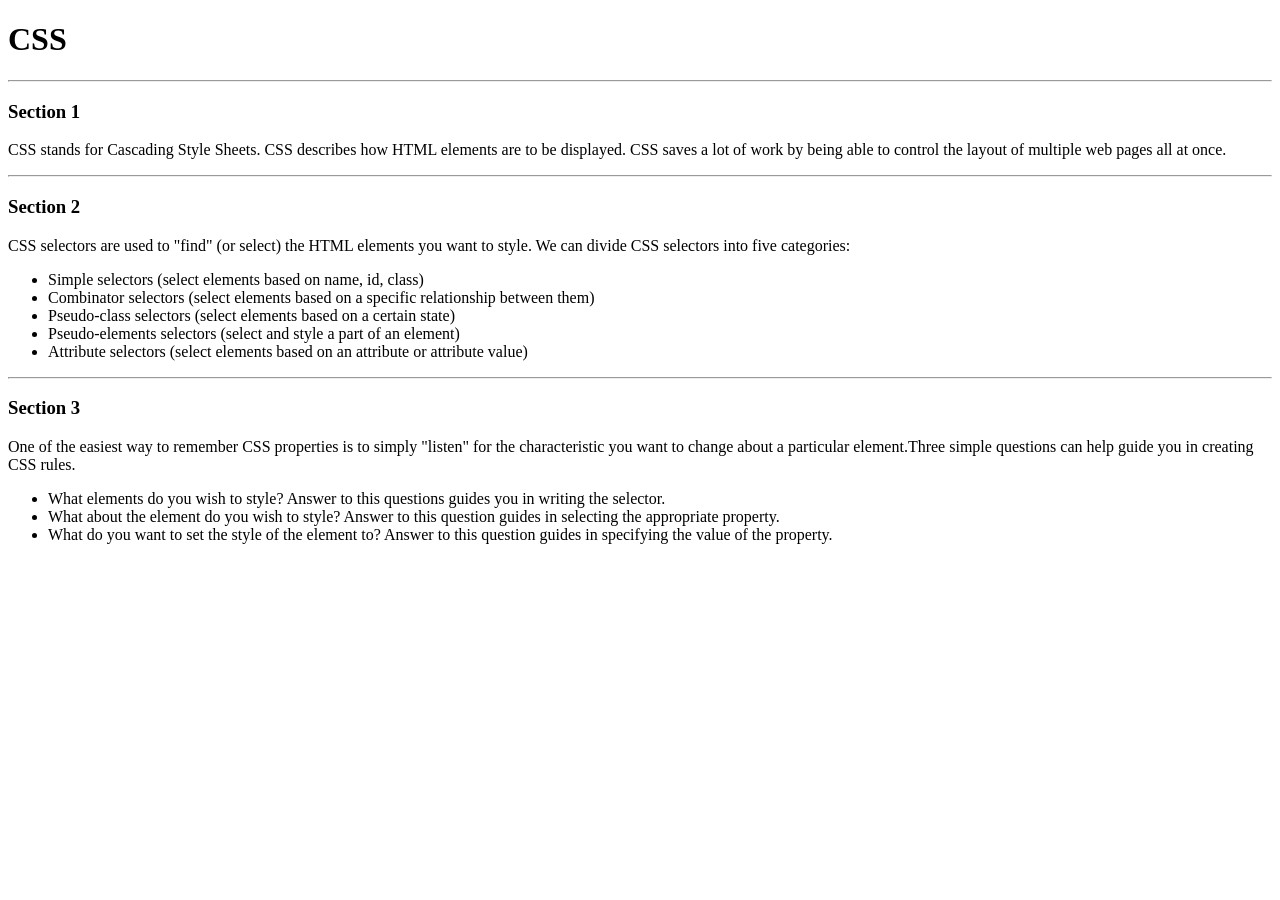
<file: WDLesson2_1Practical/index.html>
<!DOCTYPE html>
<!-- WD Lesson 2.1: What is CSS? -->
<!-- Resources 
      https://www.w3schools.com/css/css_intro.asp
-->
<html>
  <head>
    <title>Edxploring CSS</title>
    <link href="style.css" rel="stylesheet" type="text/css" />
  </head>
  <body>
    <!-- All Challenges are in style.css -->
    <h1> CSS </h1>
    <hr>
    <h3>Section 1</h3>
    <p><span>CSS</span> stands for Cascading Style Sheets. <span>CSS</span> describes how HTML elements are to be displayed. CSS saves a lot of work by being able to control the layout of multiple web pages all at once.
    </p>
    <hr>
    <h3>Section 2</h3>
    <p>
      <span>CSS</span> selectors are used to "find" (or select) the HTML elements you want to style. We can divide CSS selectors into five categories:
        <ul>
          <li>Simple selectors (select elements based on name, id, class)</li>
          <li>Combinator selectors (select elements based on a specific relationship between them)</li>
          <li>Pseudo-class selectors (select elements based on a certain state)</li>
          <li>Pseudo-elements selectors (select and style a part of an element)</li>
          <li>Attribute selectors (select elements based on an attribute or attribute value)</li>
        </ul>
    </p>
    <hr>
    <h3>Section 3</h3>
    <div>
      One of the easiest way to remember <span>CSS</span> properties is to simply "listen" for the characteristic you want to change about a particular element.Three simple questions can help guide you in creating CSS rules.
        <ul>
          <li>What elements do you wish to style?  Answer to this questions guides you in writing the selector.</li>
          <li>What about the element do you wish to style?  Answer to this question guides in selecting the appropriate property.</li>
          <li>What do you want to set the style of the element to?  Answer to this question guides in specifying the value of the property.</li>
        </ul>
    </div>
  </body>
</html>
</file>
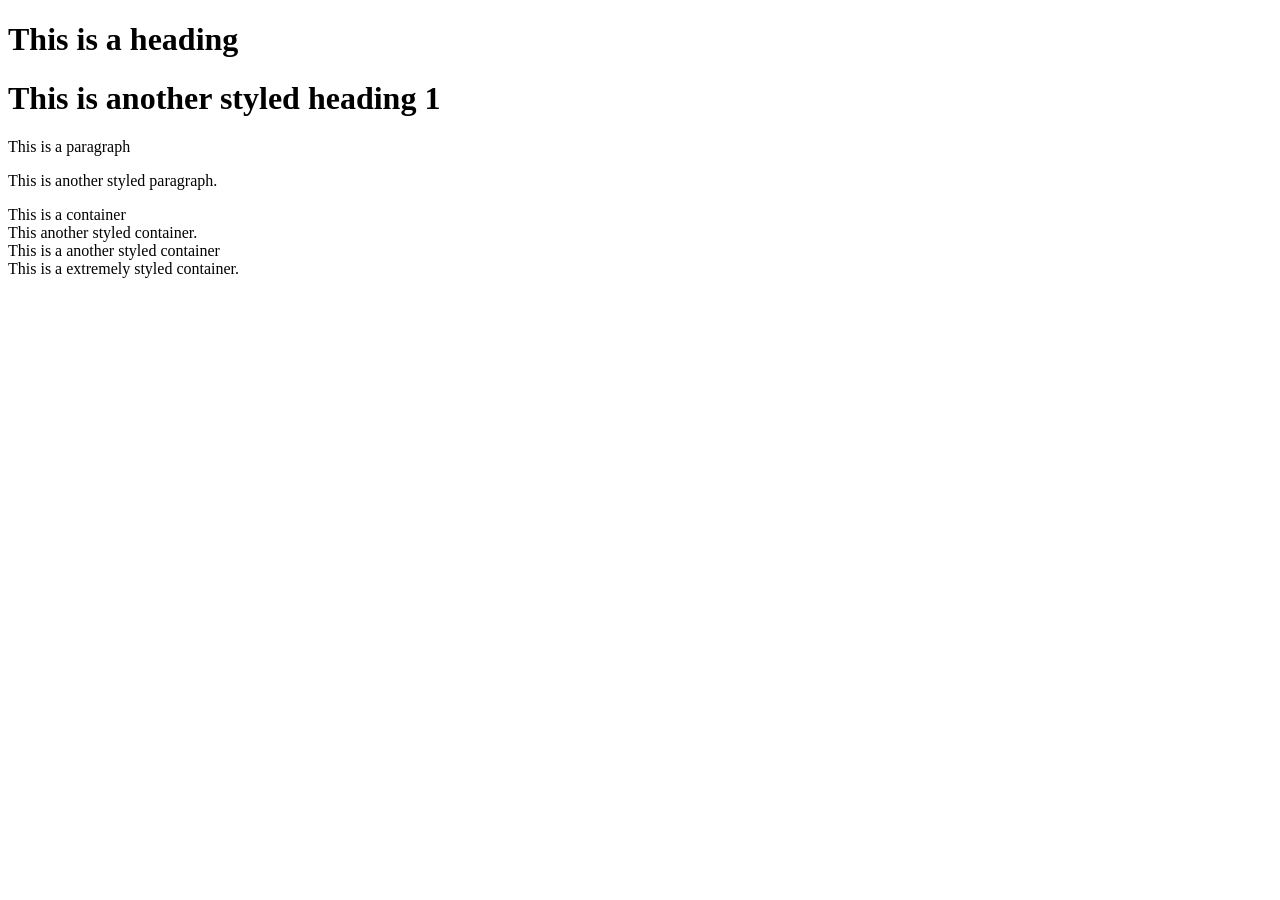
<file: WDLesson2_2Practical/index.html>
<!DOCTYPE html>
<!-- WD Lesson 2.2: How do we style groups of elements?-->
<!-- Resources 
      https://www.w3schools.com/css/default.asp 
      https://www.w3schools.com/css/css_selectors.asp 
-->
<html>
  <head>
    <title>Exploring Class Selectors</title>
    <link href="style.css" rel="stylesheet" type="text/css" />
  </head>
  <body>
    
    <h1>This is a heading</h1>
    <!-- Challenge 1: Create another heading 1 with the text "This is another styled heading 1."
         Add a class of "highlight" to the heading 1
    --><h1 class="highlight">This is another styled heading 1</h1>
    <p> This is a paragraph </p>
    <!-- Challenge 2: Create another paragraph with the text "This is another styled paragraph."
         Add a class of "info" to the paragraph
    --><p class="info">This is another styled paragraph.</p>

    <div> This is a container </div>
    <!-- Challenge 3: Create another container with the text "This is another styled container."
         Add a class of "special" to the container
    --><div class="special">This another styled container.</div>
    
    <!-- Challenge 4: Give the container below a class of info, highlight and special-->
    <div class="info, highlight, special"> This is a another styled container </div>

    <!-- Challenge Bonus: Give the container below a class of info, highlight, special and shadow-->
    <div class="info, highlight, special, shadow"> This is a extremely styled container. </div>

    <!-- All other Challenges are in style.css -->
  </body>
</html>
</file>
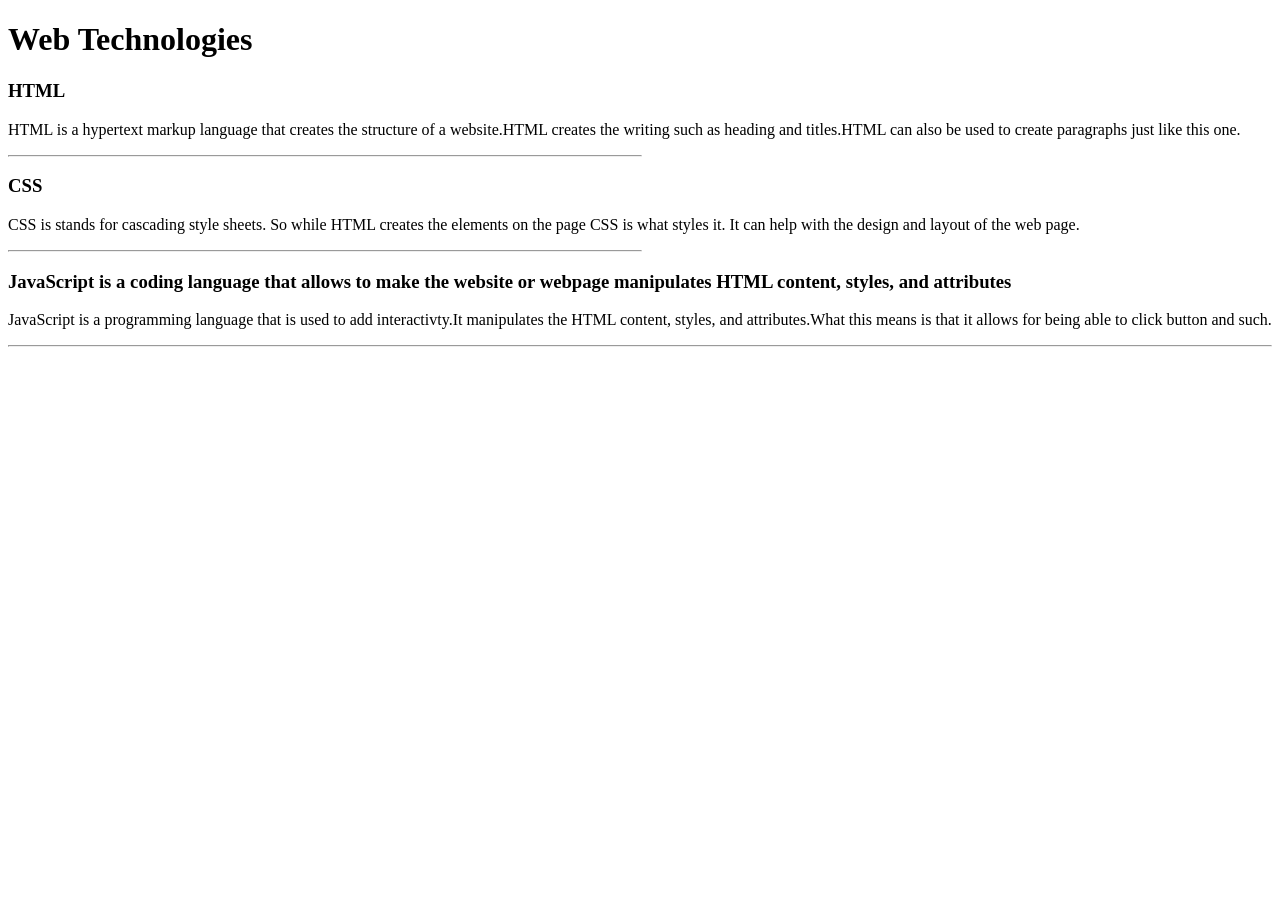
<file: WebDev_Unit1/WDLesson1_1Practical/index.html>
<!DOCTYPE html>
<!-- Lesson 1:How do we display text on a web page?
     Resources 
      https://www.w3schools.com/html/html_intro.asp
      https://www.w3schools.com/tags/tag_hr.asp
      https://www.w3schools.com/tags/tag_hn.asp
      https://www.w3schools.com/tags/tag_p.asp
-->

<html>
  <head>
    <!-- Challenge 1: Change the title of the page to Web Technologies -->
    <title>Page Title</title>
  </head>
  <body>
    <!-- Challenge 2: Create a heading, h1 for Web Technologies -->
    <h1>Web Technologies</h1>
    
    <!-- Challenge 3: Create a heading, h3 for HTML -->
<h3>HTML</h3>
    <!-- Challenge 4: Create a paragraph explaining what is HTML. At least 3 sentences. -->
    <p>HTML is a hypertext markup language that creates the structure of a website.HTML creates the writing such as heading and titles.HTML can also be used to create paragraphs just like this one.  </p>
    <!-- Challenge 4a: Insert a horizontal rule, hr -->
    <hr style="width:50%;text-align:left;margin-left:0">
    
    <!-- Challenge 5: Create a heading, h3 for CSS -->
    <h3>CSS</h3>
    <!-- Challenge 6: Create a paragraph explaining what is CSS.  At least 3 sentences. -->
    <p>CSS is stands for cascading style sheets. So while HTML creates the elements on the page CSS is what styles it. It can help with the design and layout of the web page. </p>
    <!-- Challenge 6a: Insert a horizontal rule, hr -->
    <hr style="width:50%;text-align:left;margin-left:0">
    <!-- Challenge 7: Create a heading, h3 for JavaScript -->
    <h3>JavaScript is a coding language that allows to make the website or webpage  manipulates HTML content, styles, and attributes</h3>
    <!-- Challenge 8: Create a paragraph explaining what is JavaScript.  At least 3 sentences. -->
    <p>JavaScript is a programming language that is used to add interactivty.It manipulates the HTML content, styles, and attributes.What this means is that it allows for being able to click button and such.</p>
    <!-- Challenge 8a: Insert a horizontal rule, hr -->
    <hr>
    
    <!-- Challenge Bonus: Similar to the concepts above add one more web technology using a heading and paragraph.  Here are some suggestions of concepts: JQuery, Bootstrap, AFrame -->
  </body>
</html>
</file>
<file: WDLesson2_1Practical/style.css>
/* Comments in CSS are created like this. Notice the slash asterisk at the beginning and end */


/* Basic Structure of a CSS rule
selector{
  property: value;
}
*/


/* Challenge 1: Change color of the text for all the headings size 3 to blue */

/* Challenge 2: Change the size for the font for all headings size 1 to 60pt */
      
/* Challenge 3: Change the style of the font for all spans to italic */

/* Challenge 4: Change the family of font being used for all paragraphs to "Arial" */

/* Challenge 5: Change the family of font being used for all lists to "Comic Sans MS".  What element creates a list? */

/* Chalenge 6: Change the background color of the div to blue, color of the text to white and the weight of the font to bold.*/
      
/* Hint:  You can specify several CSS rules for one element by separating the rules with semi-colons. Look at some examples on w3schools */
</file>
<file: WDLesson2_2Practical/style.css>
/* Basic Structure of a CSS rule using classes

.class{
  property: value;
}
*/

/* Challenge 5: Change the family of all elements to Arial */

/* Challenge 6: Change the background color to blue, the color of the text to white for all elements 
with a class of "info" */

/* Challenge 7: Add a border of 2px solid red for all elements with a class of "highlight" */

/* Challenge 8: Align the text in the center and drop a shadow on the text of 2px 2px yellow  for 
all elements with a class of "special"
*/

/* Challenge Bonus: Create a CSS rule for a class named "shadow".  
Apply a shadow to the box around the elements that is 2px 2px  gray. */
</file>
